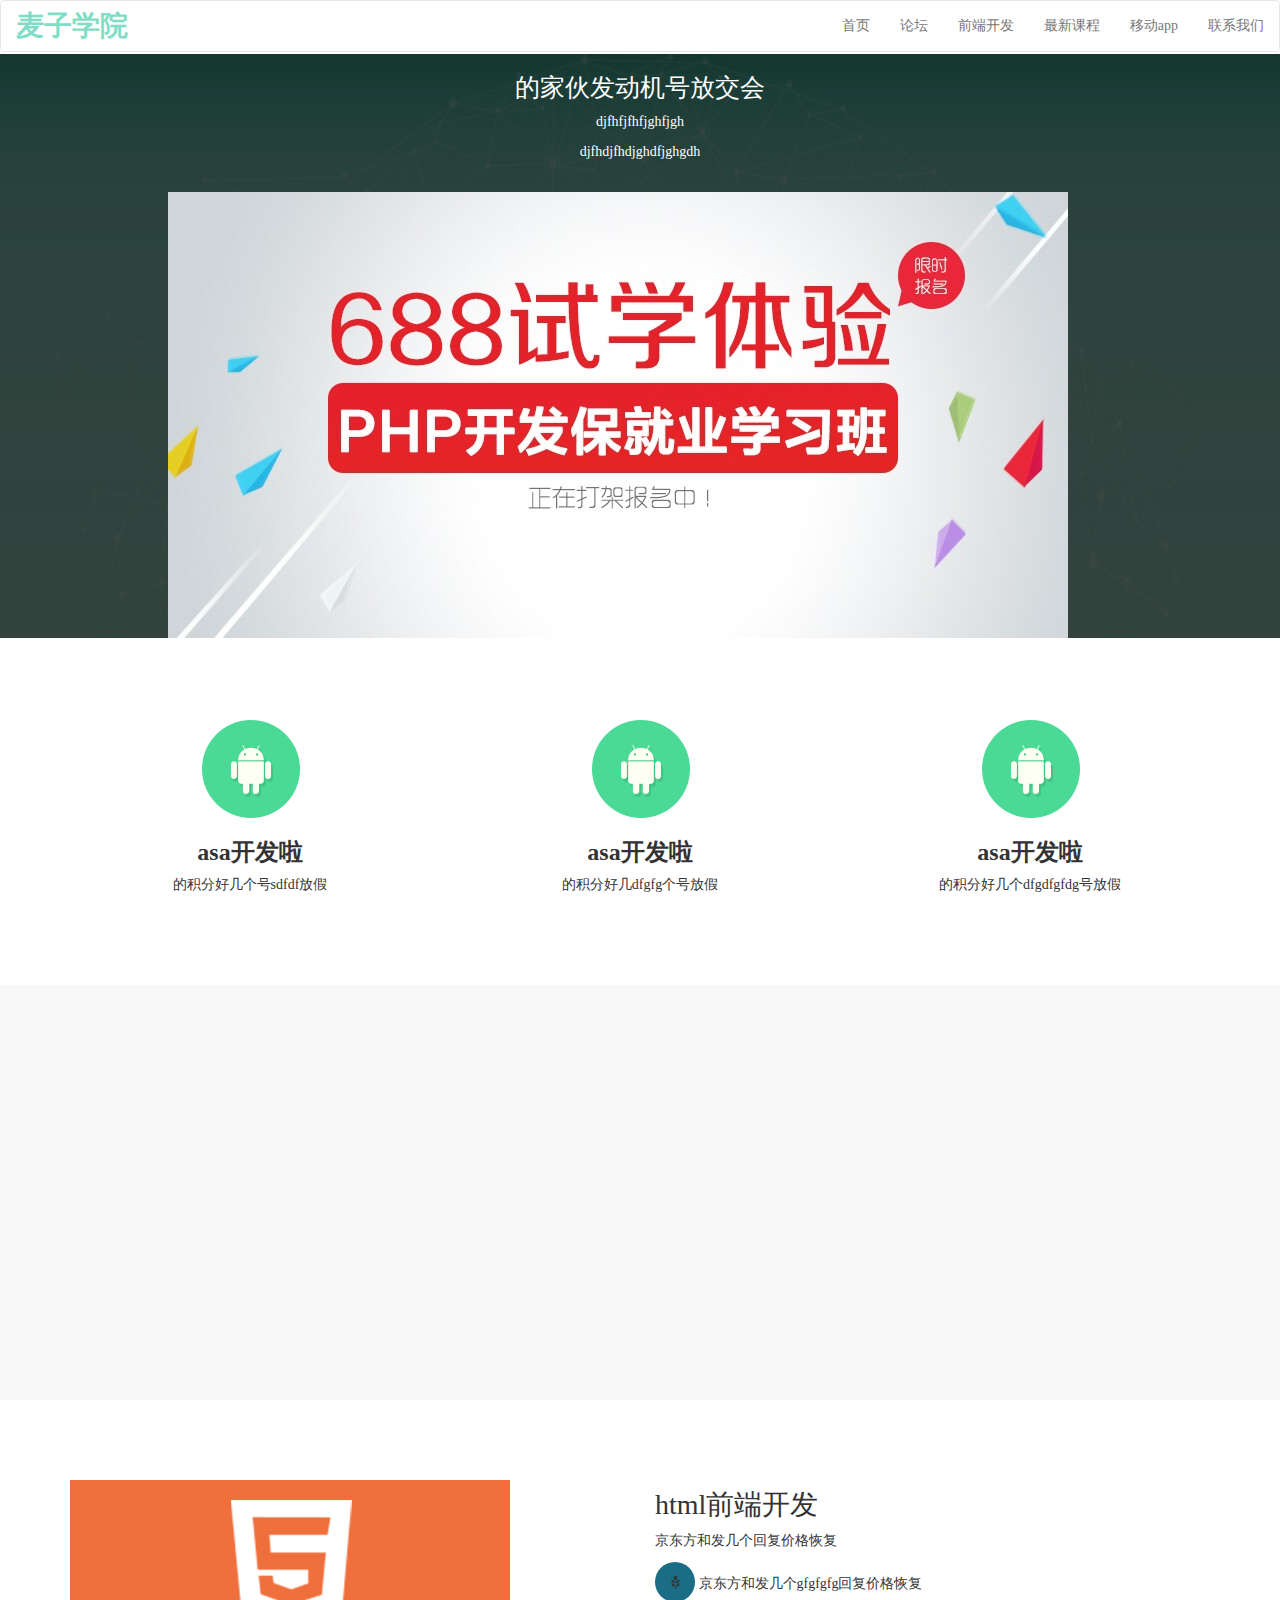
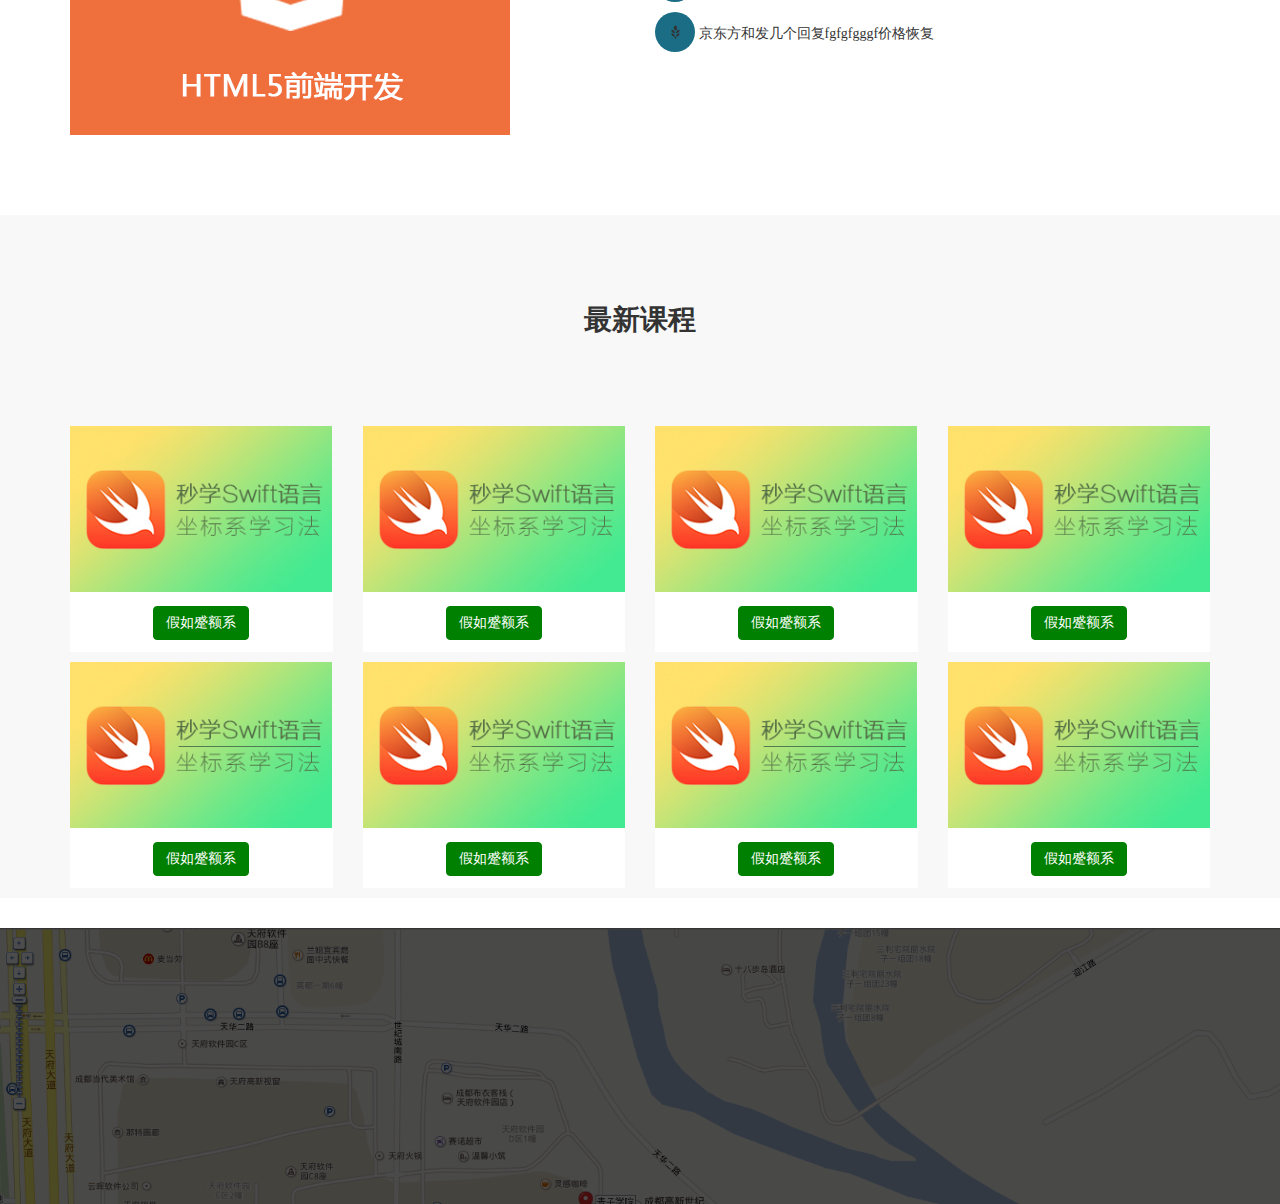
<file: web.html>
<!DOCTYPE html>
<html>
	<head>
		<meta charset="UTF-8">
		<title></title>
		<meta http-equiv="X-UA-Compatible" content="IE=edge">
    <meta name="viewport" content="width=device-width, initial-scale=1">
    <title>Bootstrap 101 Template</title>
    <link href="lib/bootstrap/css/bootstrap.min.css" rel="stylesheet">
    <link rel="stylesheet" href="css/new_file.css" />
   <link rel="stylesheet" href="css/animate.css" />
	</head>
	<body>
		<nav class="navbar navbar-default">
			<!--log-->
			<div class="navbar-header">
			<button type="button" class="navbar-toggle" data-toggle="collapse" data-target="#sub">
				<span class="sr-only"></span>
				<span class="icon-bar"></span>
				<span class="icon-bar"></span>
				<span class="icon-bar"></span>
			</button>
			<a href="#" class="navbar-brand">麦子学院</a>
			</div>
			<!--小导航-->
			<div class="collapse navbar-collapse" id="sub">
				<ul class="nav navbar-nav navbar-right">
					<li><a href="#home">首页</a></li>
					<li><a href="#bbs">论坛</a></li>
					<li><a href="#html">前端开发</a></li>
					<li><a href="#new">最新课程</a></li>
					<li><a href="#">移动app</a></li>
					<li><a href="#link">联系我们</a></li>
				</ul>
			</div>
			
		</nav>
		<!--1频-->
		
		<section id="home">
		<!--北景-->
		<div class="lvjing">
			<div class="container">
				<div class="row wow fadeInDown" data-wow-duration="0.2s" data-wow-dalay="1s">
					<div class="col-md-1"></div>
					<div class="col-md-10">
						<h1>的家伙发动机号放交会</h1>
						<p>djfhfjfhfjghfjgh </p>
						<p>djfhdjfhdjghdfjghgdh</p>
						<img src="img/php.jpg" class="img-responsive">
					</div>
					<div class="col-md-1"></div>
				</div>
			</div>
		</div>
		</section>
		<!--2屏-->
				
		<section id="bbs">
			<div class="container">
				<div class="row wow tada" data-wow-duration="2s" data-wow-dalay="3s">
					<div class="col-md-4">
						<img src="img/a.png" class="img-responsive">
						<h3>asa开发啦</h3>
						<p>的积分好几个号sdfdf放假</p>
					</div>
					<div class="col-md-4">
						<img src="img/a.png" class="img-responsive"/>
						<h3>asa开发啦</h3>
						<p>的积分好几dfgfg个号放假</p>
					</div>
					<div class="col-md-4">
						<img src="img/a.png" class="img-responsive"/>
						<h3>asa开发啦</h3>
						<p>的积分好几个dfgdfgfdg号放假</p>
					</div>
					
				</div>
			</div>
		</section>
		<!--3屏-->
		<section id="html">
		<div class="container">
			<div class="row">
				<div class="col-md-6 wow bounceInLeft" data-wow-duration="2s" data-wow-dalay="5s">
					<h4>html前端开发</h4>
					<p>京东方和发几个回复价格恢复</p>
					<p><span class="glyphicon glyphicon-grain "></span>    京东方和发几个gfgfgfg回复价格恢复</p>
					<p><span class="glyphicon glyphicon-grain "></span>    京东方和发几个回复fgfgfgggf价格恢复</p>
					
				</div>
				<div class="col-md-6 wow bounceInRight" data-wow-duration="2s" data-wow-dalay="5s">
					<img src="img/html5.jpg" class="img-responsive">
				</div>
			</div>
		</div>
		
		</section>
		<!--4ping-->
		<section id="vew">
		<div class="container">
			<div class="row">
				<div class="col-md-6">
					<img src="img/html5.jpg" class="img-responsive">
					
				</div>
				<div class="col-md-6">
					<h4>html前端开发</h4>
					<p>京东方和发几个回复价格恢复</p>
					<p><span class="glyphicon glyphicon-grain "></span>    京东方和发几个gfgfgfg回复价格恢复</p>
					<p><span class="glyphicon glyphicon-grain "></span>    京东方和发几个回复fgfgfgggf价格恢复</p>
					
				</div>
			</div>
		</div>
		
		</section>
		<!--new-->
		<section id="new">
			<div class="container">
				<div class="row">
					<div class="col-md-1"></div>
					<div class="col-md-10">
						<h5>最新课程</h5>
					</div>
					<div class="col-md-1"></div>
				</div>
				
			</div>
		</section>
		<!--列表-->
		<section id="list">
			<div class="container">
				<div class="row">
					<div class="col-lg-3 col-md-4 col-sm-6">
						<img src="img/swift.jpg" class="img-responsive">
						<p class="text-center"><a href="#" class="btn btn-default">假如蹙额系</a></p>
					</div>
					<div class="col-lg-3 col-md-4 col-sm-6">
						<img src="img/swift.jpg" class="img-responsive">
						<p class="text-center"><a href="#" class="btn btn-default">假如蹙额系</a></p>
					</div>
					<div class="col-lg-3 col-md-4 col-sm-6">
						<img src="img/swift.jpg" class="img-responsive">
						<p class="text-center"><a href="#" class="btn btn-default">假如蹙额系</a></p>
					</div>
					<div class="col-lg-3 col-md-4 col-sm-6">
						<img src="img/swift.jpg" class="img-responsive">
						<p class="text-center"><a href="#" class="btn btn-default">假如蹙额系</a></p>
					</div>
					
					
				</div>
			</div>
		</section>
		<section id="list2">
			<div class="container">
				<div class="row">
					<div class="col-lg-3 col-md-4 col-sm-6">
						<img src="img/swift.jpg" class="img-responsive">
						<p class="text-center"><a href="#" class="btn btn-default">假如蹙额系</a></p>
					</div>
					<div class="col-lg-3 col-md-4 col-sm-6">
						<img src="img/swift.jpg" class="img-responsive">
						<p class="text-center"><a href="#" class="btn btn-default">假如蹙额系</a></p>
					</div>
					<div class="col-lg-3 col-md-4 col-sm-6">
						<img src="img/swift.jpg" class="img-responsive">
						<p class="text-center"><a href="#" class="btn btn-default">假如蹙额系</a></p>
					</div>
					<div class="col-lg-3 col-md-4 col-sm-6">
						<img src="img/swift.jpg" class="img-responsive">
						<p class="text-center"><a href="#" class="btn btn-default">假如蹙额系</a></p>
					</div>
					
					
				</div>
			</div>
		</section>
		<section id="link">
			<div class="lvjing">
			<div class="container">
				<div class="row wow pulse" data-wow-duration="7s" data-wow-dalay="8s">
					<div class="col-md-6">
						<h5>世纪东方华东师范地方法规</h5>
						<p>多久发货多久发货多久发货多久发货多久发货积分光滑的房间号贷方借活佛济公活佛济公和房管局就电饭锅回复大家更好的发几个回复加工费积分规划交付给回房间</p>
						<adress>
							<p><span class=" glyphicon glyphicon-cloud"></span> 地池：就电饭锅好地方结构和</p>
							<p><span class=" glyphicon glyphicon-cloud"></span> 地池：235236890755</p>
							<p><span class=" glyphicon glyphicon-cloud"></span> 地池：2345</p>
						</adress>
					</div>
					
					<div class="col-md-6">
						
							<div class="col-md-6">
								<input type="text" class="form-control" placeholder="姓名">
								
							</div>
							<div class="col-md-6">
								<input type="email" class="form-control" placeholder="白哦">
							</div>
							<div class="col-md-12">
								<input type="text" class="form-control" placeholder="标题">
							</div>
							<div class="col-md-12">
								<textarea rows="4" class="form-control"></textarea>
							</div>
							<div class="col-md-8">
								<input type="submit" class="form-control" value="提交">
							</div>
						
					</div>
				</div>
			</div>
			</div>
			
		</section>
		
		
	</body>
	<script src="js/jquery-3.2.0.min.js"></script>
	<script  src="js/jquery.singlePageNav.min.js" />
	<script src="lib/bootstrap/js/bootstrap.min.js"></script>
	<script src="js/wow.min.js"></script>
	<script>
		$(function(){
	/*导航跳转插件*/
	$('.nav').singlePageNav({
		offset:70
	});
	/*小屏幕导航关闭*/
	$('.navbar-collapse a').click(function(){
		$('.navbar-collapse').collapse('hide');
	});
	new WOW().init();
    })
	</script>
	

</html>
</file>
<file: css/new_file.css>
body{
	font-family: "微软雅黑";
}
.navbar-default {
   
    border-color: #e7e7e7;
    background: #fff;
}
.navbar-default .navbar-brand {
   
    color: #7fdec5;
    font-size: 28px;
    font-weight: bold;
}
.navbar-default .navbar-toggle {
   
    background: #40d2b1;
}
#home{
	background: url(../img/home-bg.jpg);
	/*height: 500px;*/
	margin-top: -18px;
	background-size: 100% 100%;
	color: #ffffff;
	text-align: center;
}
.lvjing{
	background: rgba(0,0,0,0.7);
	width: 100%;
	height: 100%;
}
.h1, h1 {
   
    font-size: 25px;
}
.h1, .h2,  h1, h2,  {
   
    margin-top: 90px;
    
}
#home img{
	margin-top: 30px;
}
#bbs{
	padding: 80px 0;
	text-align: center;

	width: 100%;
}
#bbs img{
	margin: 0 auto;
}
#bbs h3{
	font-weight: bold;
}
#bbs .col-md-4:hover{
	
	#ccc;
	background: #ccc;
}
.h4, h4 {
   
    font-size: 28px;
    font-weight: blod;
}

#html{
	background: #f8f8f8;
	padding: 80px 0;
}
#html p span{
	width: 40px;
	height: 40px;
	background: #1B6D85;
	display: inline-block;
	line-height: 40px;
	text-align: center;
	border-radius: 50%;
}
#vew{
	background: #ffffff;
	padding: 80px 0;
}
#vew p span{
	width: 40px;
	height: 40px;
	background: #1B6D85;
	display: inline-block;
	line-height: 40px;
	text-align: center;
	border-radius: 50%;
}
#new{
	padding: 80px 0;
	background: #f8f8f8;
	text-align: center;
	
}
#new h5{
	font-size: 28px;
	font-weight: bold;
}
#list{
	background: #f8f8f8;
}
#list p{
	height: 60px;
	background: #fff;
	line-height: 60px;
	
}
#list .btn-default {
   
    border-color: #ccc;
    border-color: green;
    background: green;
    color: #fff;
    border-radius: none;
}
#list .btn-default:hover{
   
    background: greenyellow;
}

#list2{
	background: #f8f8f8;
	
}
#list2 p{
	height: 60px;
	background: #fff;
	line-height: 60px;
}
#list2 .btn-default {
   
    border-color: #ccc;
    border-color: green;
    background: green;
    color: #fff;
     border-radius: none;
}
#list2 .btn-default:hover{
   
    background: greenyellow;
}
#link{
	background: url(../img/contact-bg.png) no-repeat;
	
	margin-top: 30px;
	color: #fff;
	background-size: cover;
	
}
#link h5{
	font-size: 26px;
	font-weight: bold;
	
	
}
#link p{
	line-height: 35px;
}
#link .form-control{
	margin-top: 20px;
}
#link input[type="submit"]{
	background:greenyellow ;
	color: #fff;
}
</file>
